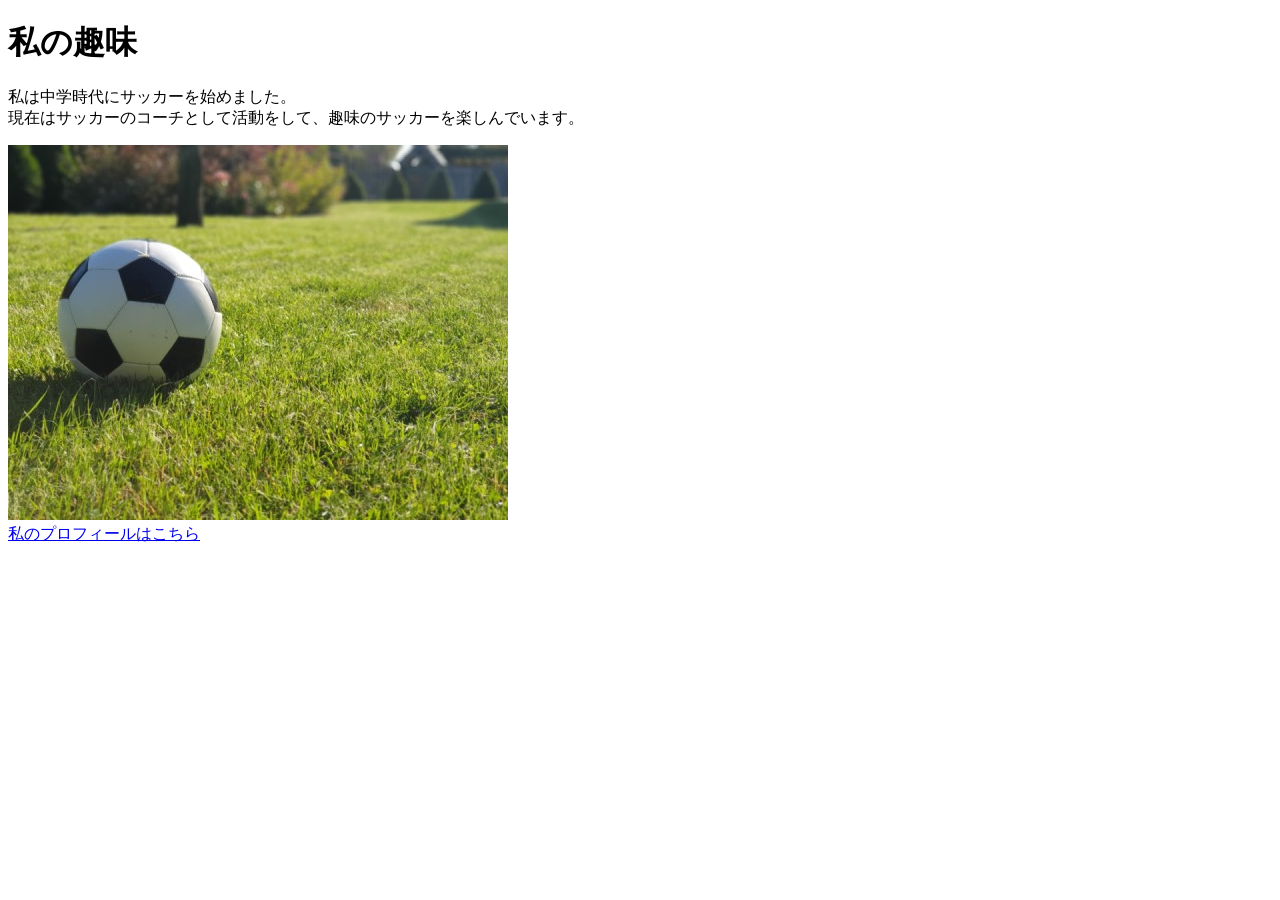
<file: kadai_005/html/index.html>
<!DOCTYPE html>
<html>
  <head>
  <title>5章課題</title>
  <meta name="description" content="このページは5章の課題です。">
  <meta charset="UTF-8">
  </head>
  <body>
    <h1>私の趣味</h1>
    <p>私は中学時代にサッカーを始めました。<br>
    現在はサッカーのコーチとして活動をして、趣味のサッカーを楽しんでいます。
    </p>
  <img src="../images/sample.jpg" alt="サッカーボール"><br>
  <a href="https://x.com/samuraijuku">私のプロフィールはこちら</a>
  </body>
</html>
</file>
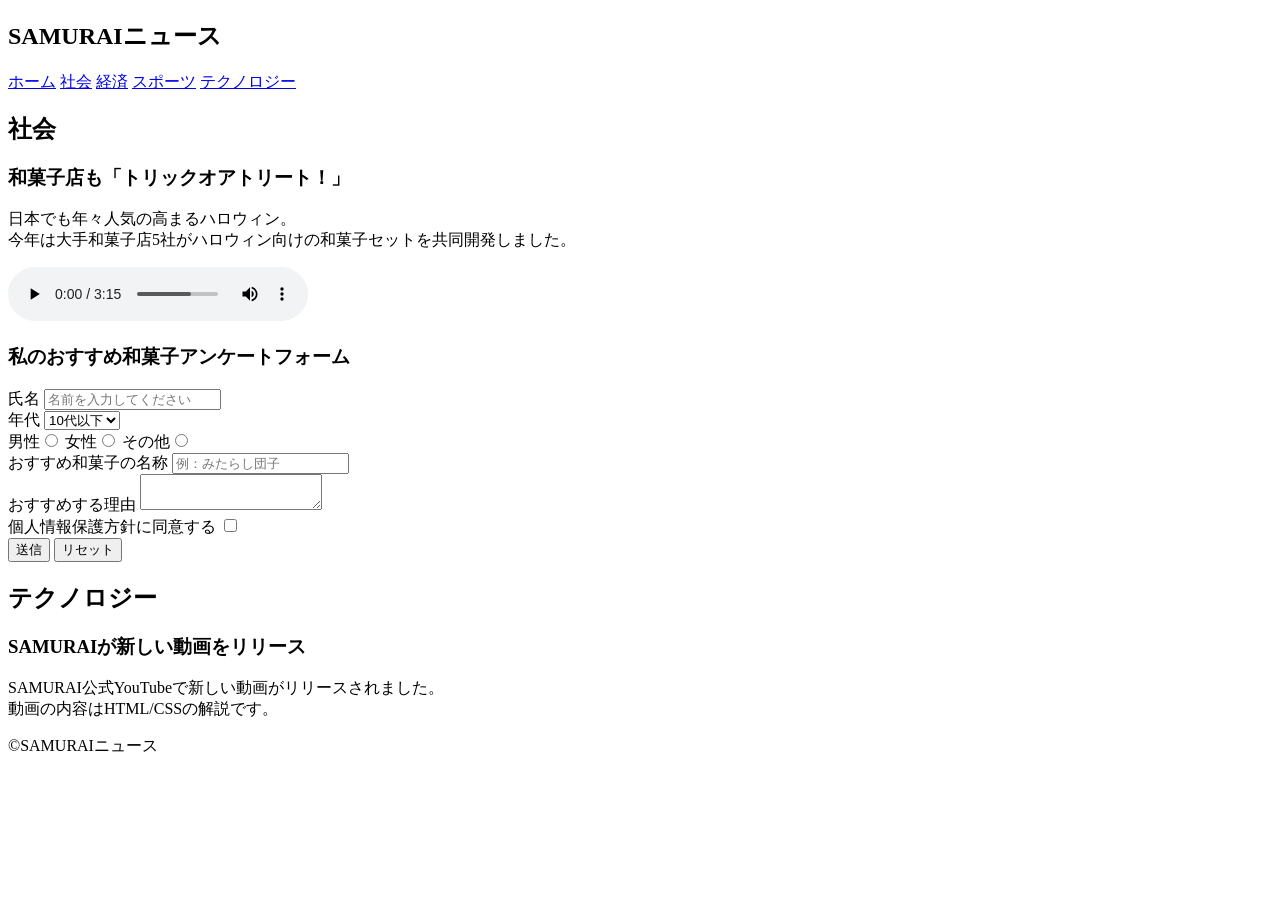
<file: kadai_008/kadai_008.html>
<!DOCTYPE html> 
<html>
<head>
  <title>8章課題</title>
  <meta name="description" content="このページは8章の課題です。">
  <meta charset="UTF-8">
</head>
<body>
  <header>
    <nav>
    <h1>SAMURAIニュース</h1>
     <a href="layout.html">ホーム</a>
     <a href="layout.html">社会</a>
     <a href="layout.html">経済</a>
     <a href="layout.html">スポーツ</a>
     <a href="layout.html">テクノロジー</a>
     </nav>
  </header>
  <main>
    <article>
      <h2>社会</h2>
      <section>
        <h3>和菓子店も「トリックオアトリート！」</h3>
        <p>日本でも年々人気の高まるハロウィン。<br>今年は大手和菓子店5社がハロウィン向けの和菓子セットを共同開発しました。</p>
        <audio src="ichi.mp3" controls></audio>
       </section>
      <section>
        <h3>私のおすすめ和菓子アンケートフォーム</h3>
        <form>
        <label>氏名</label> 
        <input type="text" placeholder="名前を入力してください">
        <br>
  
        <label>年代</label> 
        <select>
        <option>10代以下</option> 
        <option>20代</option> 
        <option>30代</option> 
        <option>40代以上</option> 
        </select>
        <br>

        <label>男性</label><input type="radio" name="gender"> 
        <label>女性</label><input type="radio" name="gender"> 
        <label>その他</label><input type="radio" name="gender"> 
        <br> 

        <label>おすすめ和菓子の名称</label> 
        <input type="text" placeholder="例：みたらし団子">
        <br>

        <label>おすすめする理由</label> 
        <textarea></textarea> 
        <br> 

        <label>個人情報保護方針に同意する</label> 
        <input type="checkbox"> 
        <br> 

        <input type="submit" value="送信">
        <input type="reset" value="リセット">
        </form>
      </section>
    </article>
    <article>

      <h2>テクノロジー</h2>
      <section>
        <h3>SAMURAIが新しい動画をリリース</h3>
        <p>SAMURAI公式YouTubeで新しい動画がリリースされました。<br>動画の内容はHTML/CSSの解説です。</p>
      </section>
    </article>
  </main>
  <footer>
    <p>&copy;SAMURAIニュース</p>
  </footer>
</body>
</html>
</file>
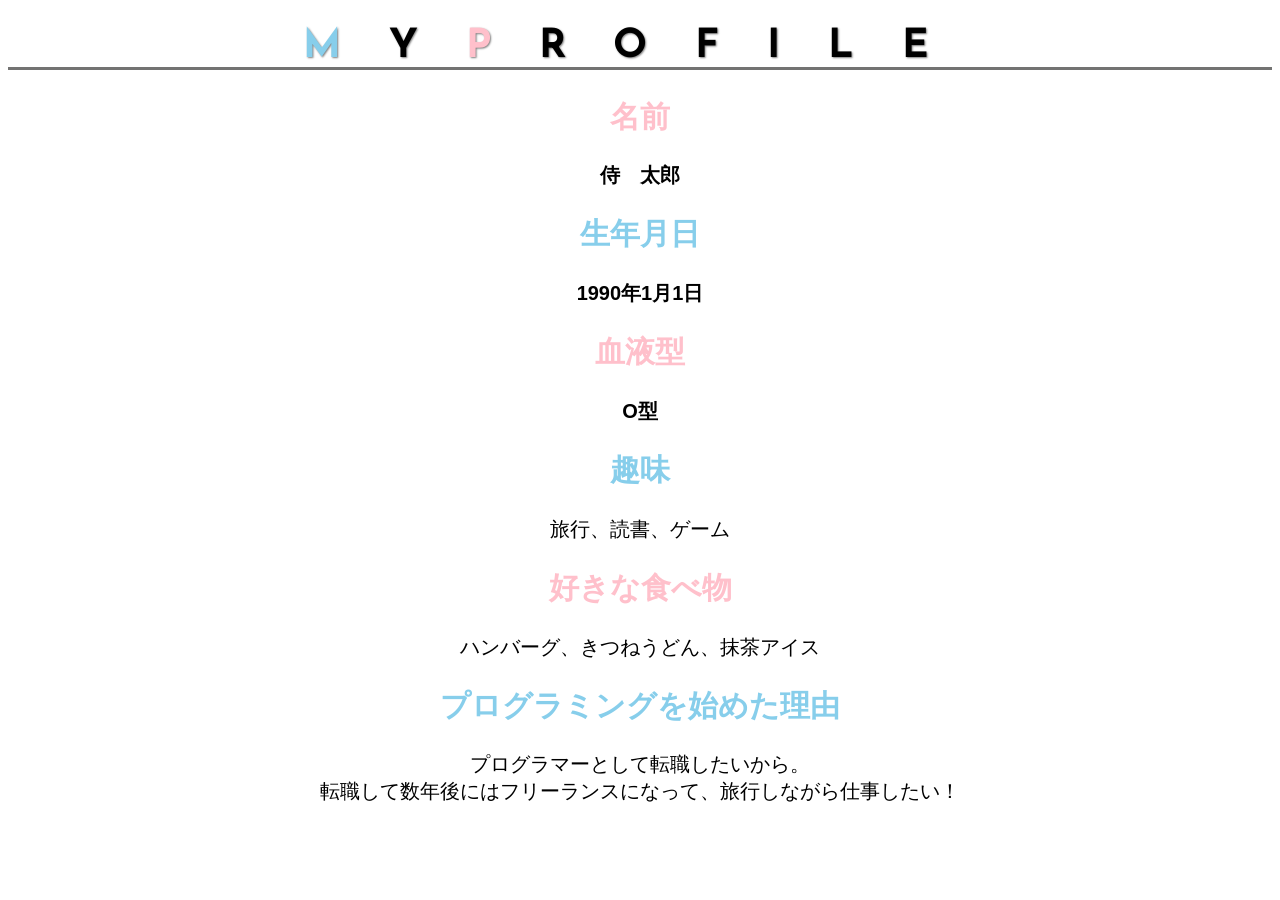
<file: kadai_015/kadai_015.html>
<!DOCTYPE html>
<html>
<head>
  <title>15章課題</title>
  <meta charset="UTF-8">
  <meta name="description" content="このページは15章の課題です。">
  <link rel="stylesheet" href="style.css">
  <link rel="preconnect" href="https://fonts.googleapis.com">
  <link rel="preconnect" href="https://fonts.gstatic.com" crossorigin>
  <link href="https://fonts.googleapis.com/css2?family=Josefin+Sans&display=swap" rel="stylesheet">
  <link rel="preconnect" href="https://fonts.googleapis.com">
<link rel="preconnect" href="https://fonts.gstatic.com" crossorigin>
<link href="https://fonts.googleapis.com/css2?family=Josefin+Sans:ital,wght@0,100..700;1,100..700&family=Noto+Sans+JP&display=swap" rel="stylesheet">
</head>
<body>
  <h1><span class="blue">M</span>Y<span class="pink">P</span>ROFILE</h1>
  <div id="basic">
    <h2 class="pink">名前</h2>
    <p>侍　太郎</p>
    <h2 class="blue">生年月日</h2>
    <p>1990年1月1日</p>
    <h2 class="pink">血液型</h2>
    <p>O型</p>
  </div>
  <h2 class="blue">趣味</h2>
  <p>旅行、読書、ゲーム</p>
  <h2 class="pink">好きな食べ物</h2>
  <p>ハンバーグ、きつねうどん、抹茶アイス</p>
  <h2 class="blue">プログラミングを始めた理由</h2>
  <p>プログラマーとして転職したいから。<br>転職して数年後にはフリーランスになって、旅行しながら仕事したい！</p>
</body>
</html>
</file>
<file: kadai_015/style.css>
body {

  font-family: "Arial", "Meiryo", sans-serif;
  font-size: 20px;
  text-align: center;
}

html {
  font-size: 20px;
}

 h1 {

  font-family: "Josefin Sans", sans-serif;
  letter-spacing: 1.2em;
  text-shadow: 1px 1px 2px gray;
  border-bottom: 3px solid rgb(115, 115, 114);

  }

  .blue{

   color: skyblue;
  
  }

  .pink{
    font-weight: bold;
    color:  rgb(255, 192, 203);
  
  }

  #basic p {
    font-weight: bold;

  }
</file>
